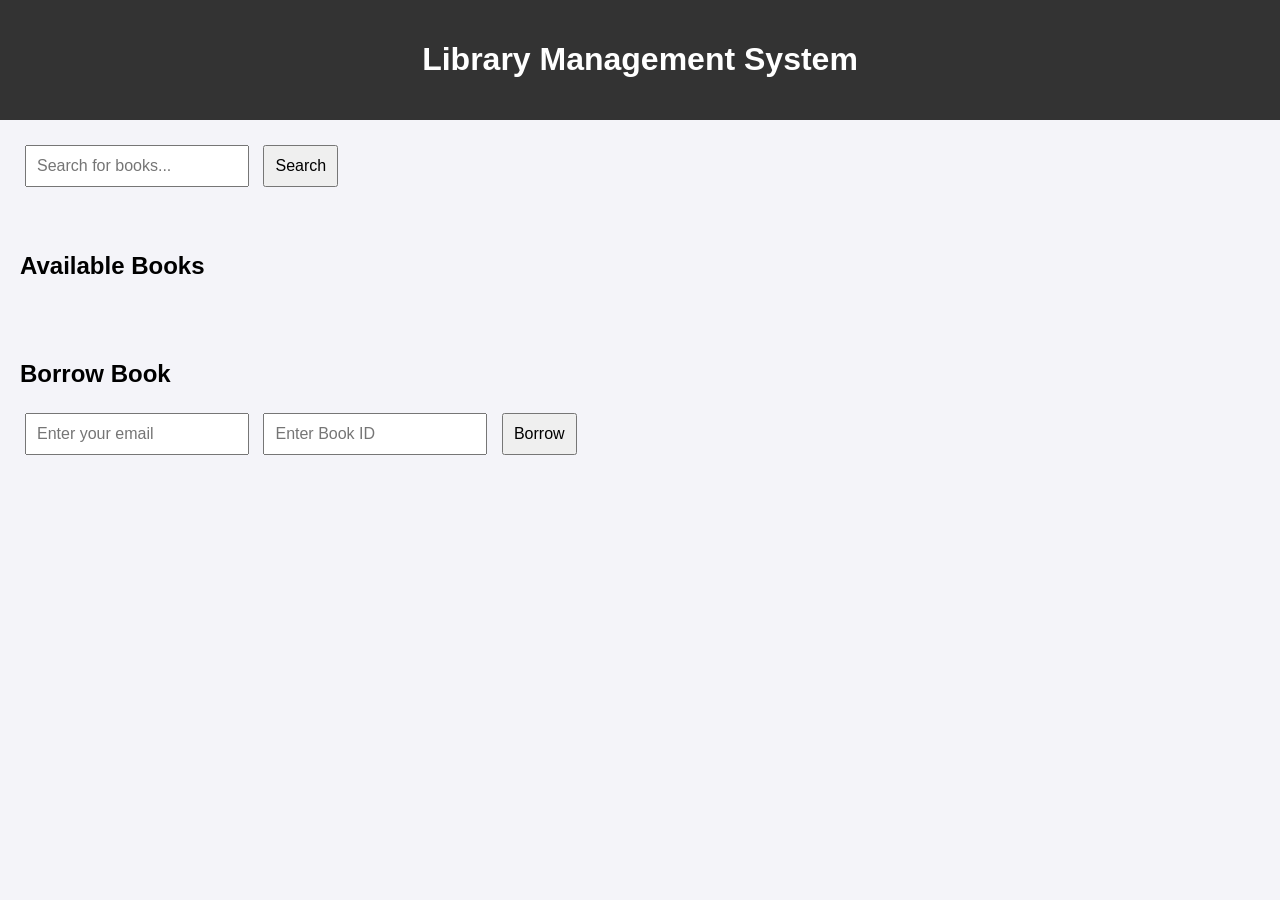
<file: FrontEnd/index.html>
<!DOCTYPE html>
<html lang="en">
<head>
    <meta charset="UTF-8">
    <meta name="viewport" content="width=device-width, initial-scale=1.0">
    <title>Library Management System</title>
    <link rel="stylesheet" href="style.css">
</head>
<body>

    <header>
        <h1>Library Management System</h1>
    </header>

    <section id="book-search">
        <input type="text" id="search-query" placeholder="Search for books...">
        <button onclick="searchBooks()">Search</button>
    </section>

    <section id="book-list">
        <h2>Available Books</h2>
        <ul id="books">
            <!-- List of books will be populated here -->
        </ul>
    </section>

    <section id="borrow-book">
        <h2>Borrow Book</h2>
        <form id="borrow-form">
            <input type="text" id="user-email" placeholder="Enter your email" required>
            <input type="text" id="book-id" placeholder="Enter Book ID" required>
            <button type="submit">Borrow</button>
        </form>
    </section>

    <script src="script.js"></script>
</body>
</html>
</file>
<file: FrontEnd/style.css>
body {
    font-family: Arial, sans-serif;
    margin: 0;
    padding: 0;
    background-color: #f4f4f9;
}

header {
    background-color: #333;
    color: white;
    text-align: center;
    padding: 20px;
}

section {
    padding: 20px;
}

#book-list ul {
    list-style-type: none;
    padding: 0;
}

#book-list ul li {
    padding: 10px;
    background-color: #fff;
    margin-bottom: 10px;
    border-radius: 5px;
    box-shadow: 0 2px 4px rgba(0, 0, 0, 0.1);
}

input, button {
    padding: 10px;
    margin: 5px;
    font-size: 16px;
}

button {
    cursor: pointer;
}
</file>
